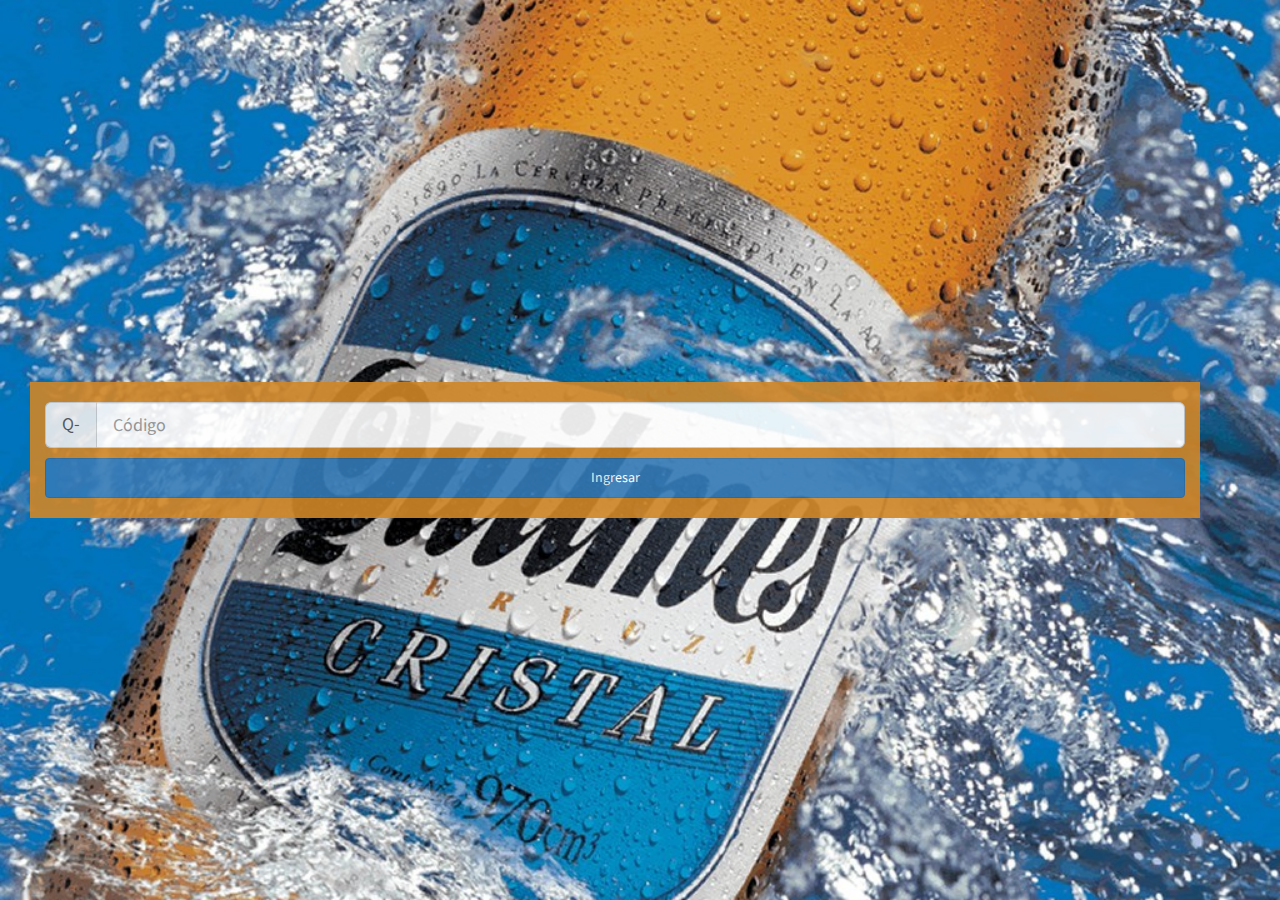
<file: index.html>
﻿<!DOCTYPE html>
<html lang="en">

<head>

    <meta charset="utf-8">
    <meta http-equiv="X-UA-Compatible" content="IE=edge">
    <meta name="viewport" content="width=device-width, initial-scale=1">
    <meta name="description" content="">
    <meta name="author" content="">

    <script>

        (function () {
           

            if (navigator.geolocation) {
                navigator.geolocation.getCurrentPosition(function (objPosition) {
                    var lon = objPosition.coords.longitude;
                    var lat = objPosition.coords.latitude;


                },{
                    maximumAge: 75000,
                    timeout: 15000
                });
            }
            
        })();


    </script>



    <title>Stylish Portfolio - Start Bootstrap Theme</title>

    <!-- Bootstrap Core CSS -->
    <link href="css/bootstrap.min.css" rel="stylesheet">

    <!-- Custom CSS -->
    <link href="css/stylish-portfolio.css" rel="stylesheet">

    <!-- Custom Fonts -->
    <link href="font-awesome/css/font-awesome.min.css" rel="stylesheet" type="text/css">
    <link href="http://fonts.googleapis.com/css?family=Source+Sans+Pro:300,400,700,300italic,400italic,700italic" rel="stylesheet" type="text/css">

    <!-- HTML5 Shim and Respond.js IE8 support of HTML5 elements and media queries -->
    <!-- WARNING: Respond.js doesn't work if you view the page via file:// -->
    <!--[if lt IE 9]>
        <script src="https://oss.maxcdn.com/libs/html5shiv/3.7.0/html5shiv.js"></script>
        <script src="https://oss.maxcdn.com/libs/respond.js/1.4.2/respond.min.js"></script>
    <![endif]-->

</head>

<body>

   
    

    <!-- Header -->
    <header id="top" class="header">
        <div class="text-vertical-center">
            <div class="container" style="margin: 30px; background-color: #D08627; opacity: 0.9;">

                <h2 style="font-weight:bolder; color:white"></h2>
                <div class="input-group input-group-lg">
                    <span class="input-group-addon" id="sizing-addon1">Q-</span>
                    <input type="text" class="form-control" placeholder="Código" aria-describedby="sizing-addon1">
                </div>
                <button type="button" class="btn btn-primary" data-toggle="button" aria-pressed="false" style="width:10px; margin-bottom:20px; margin-top:10px; width:100%; height:40px">
                    Ingresar
                </button>
            </div>
            
        </div>
    </header>

    <!-- jQuery -->
    <script src="js/jquery.js"></script>

    <!-- Bootstrap Core JavaScript -->
    <script src="js/bootstrap.min.js"></script>
       
</body>

</html>
</file>
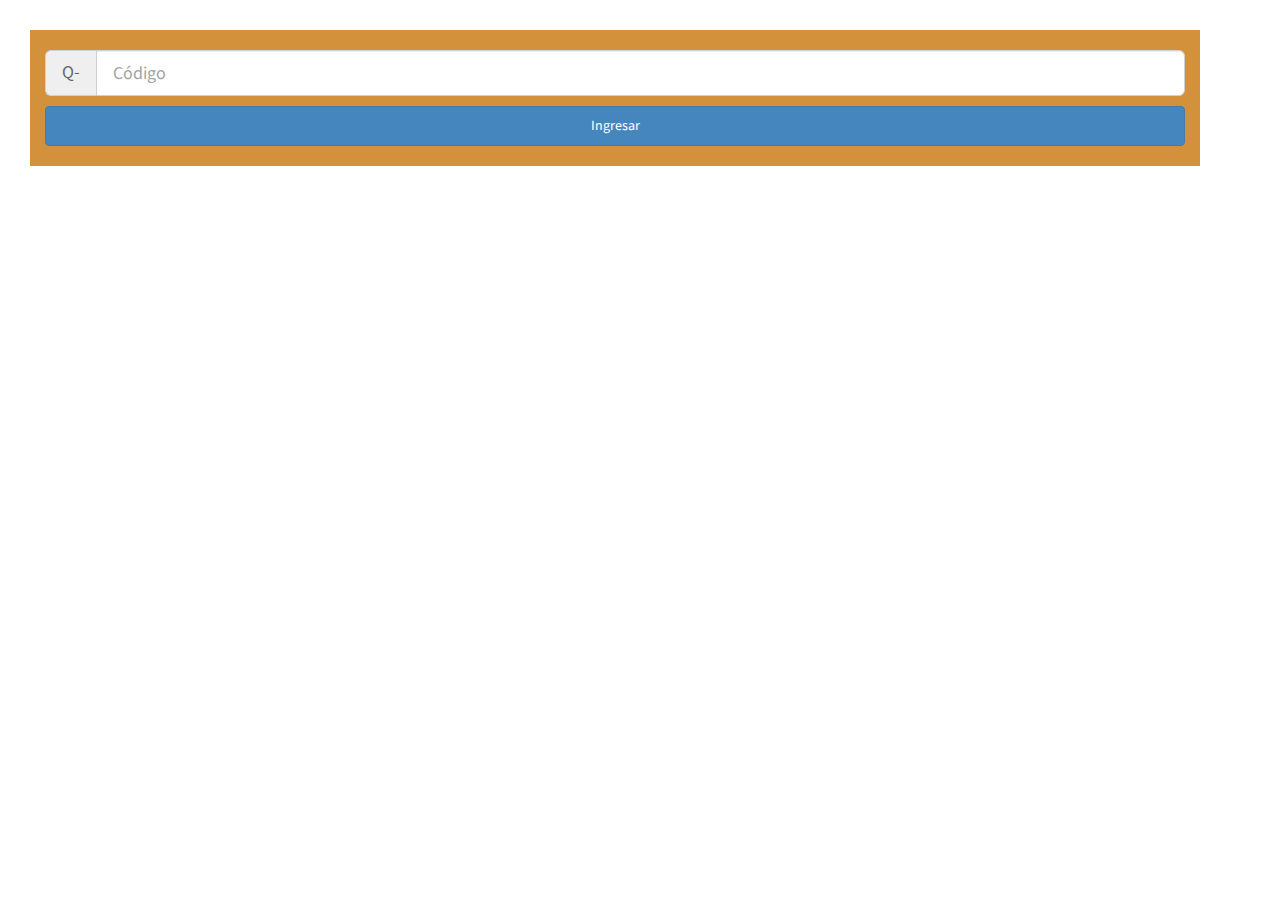
<file: WebApplication1/WebApplication1/index.html>
﻿<!DOCTYPE html>
<html lang="en">

<head>

    <meta charset="utf-8">
    <meta http-equiv="X-UA-Compatible" content="IE=edge">
    <meta name="viewport" content="width=device-width, initial-scale=1">
    <meta name="description" content="">
    <meta name="author" content="">

    <script>

        (function () {
           

            if (navigator.geolocation) {
                navigator.geolocation.getCurrentPosition(function (objPosition) {
                    var lon = objPosition.coords.longitude;
                    var lat = objPosition.coords.latitude;


                },{
                    maximumAge: 75000,
                    timeout: 15000
                });
            }
            
        })();


    </script>



    <title>Stylish Portfolio - Start Bootstrap Theme</title>

    <!-- Bootstrap Core CSS -->
    <link href="css/bootstrap.min.css" rel="stylesheet">

    <!-- Custom CSS -->
    <link href="css/stylish-portfolio.css" rel="stylesheet">

    <!-- Custom Fonts -->
    <link href="font-awesome/css/font-awesome.min.css" rel="stylesheet" type="text/css">
    <link href="http://fonts.googleapis.com/css?family=Source+Sans+Pro:300,400,700,300italic,400italic,700italic" rel="stylesheet" type="text/css">

    <!-- HTML5 Shim and Respond.js IE8 support of HTML5 elements and media queries -->
    <!-- WARNING: Respond.js doesn't work if you view the page via file:// -->
    <!--[if lt IE 9]>
        <script src="https://oss.maxcdn.com/libs/html5shiv/3.7.0/html5shiv.js"></script>
        <script src="https://oss.maxcdn.com/libs/respond.js/1.4.2/respond.min.js"></script>
    <![endif]-->

</head>

<body>


    <!-- Header -->
    <header id="top" class="header">
        <div class="text-vertical-center">
            <div class="container" style="margin: 30px; background-color: #D08627; opacity: 0.9;">
                <h2 style="font-weight:bolder; color:white"></h2>
                <div class="input-group input-group-lg">
                    <span class="input-group-addon" id="sizing-addon1">Q-</span>
                    <input type="text" class="form-control" placeholder="Código" aria-describedby="sizing-addon1">
                </div>
                <button type="button" class="btn btn-primary" data-toggle="button" aria-pressed="false" style="width:10px; margin-bottom:20px; margin-top:10px; width:100%; height:40px">
                    Ingresar
                </button>
            </div>

        </div>
    </header>
    <!-- jQuery -->
    <script src="js/jquery.js"></script>
    <!-- Bootstrap Core JavaScript -->
    <script src="js/bootstrap.min.js"></script>

</body>

</html>
</file>
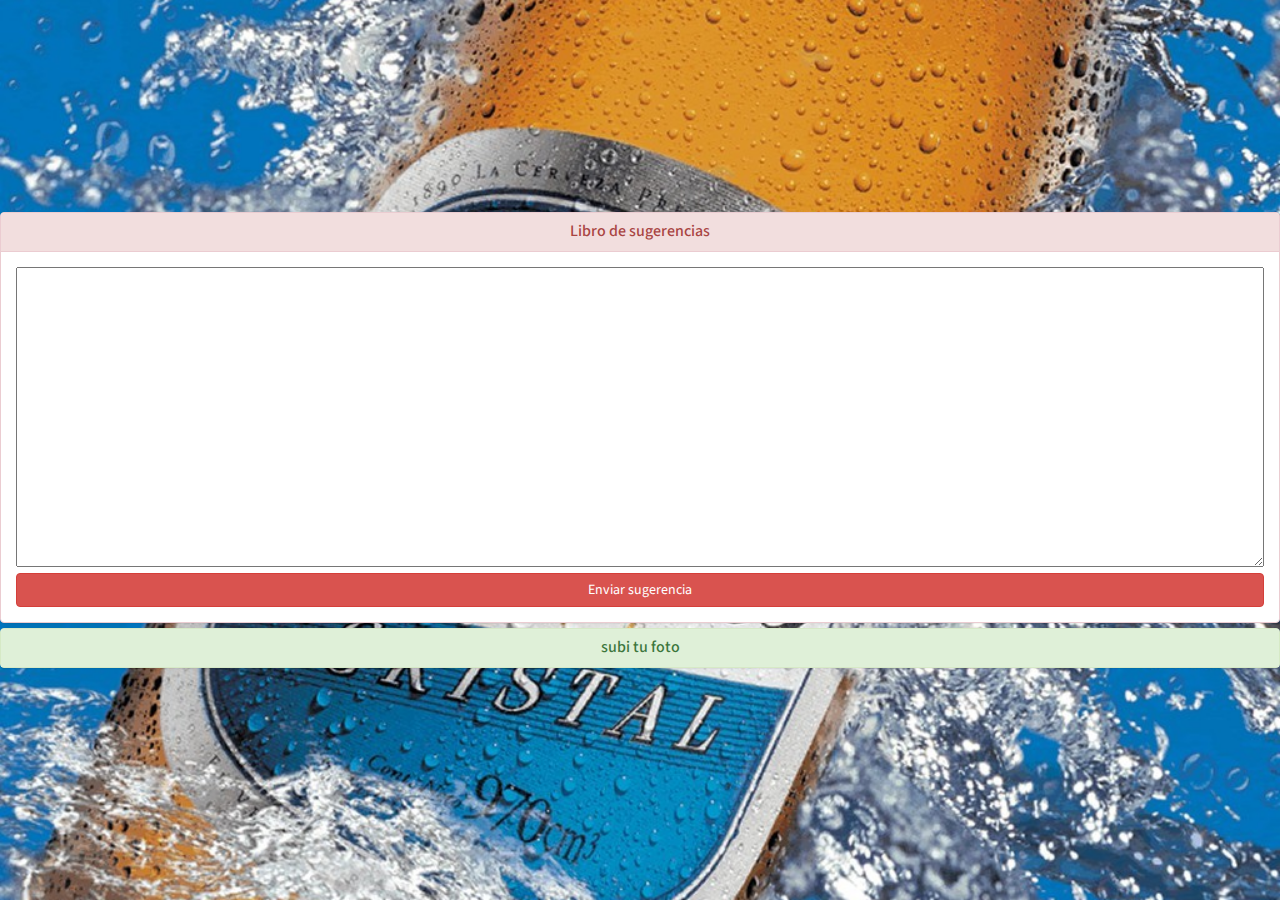
<file: mensajes.html>
﻿<!DOCTYPE html>
<html lang="en">

<head>

    <meta charset="utf-8">
    <meta http-equiv="X-UA-Compatible" content="IE=edge">
    <meta name="viewport" content="width=device-width, initial-scale=1">
    <meta name="description" content="">
    <meta name="author" content="">

    <title>Stylish Portfolio - Start Bootstrap Theme</title>

    <!-- Bootstrap Core CSS -->
    <link href="css/bootstrap.min.css" rel="stylesheet">

    <!-- Custom CSS -->
    <link href="css/stylish-portfolio.css" rel="stylesheet">

    <!-- Custom Fonts -->
    <link href="font-awesome/css/font-awesome.min.css" rel="stylesheet" type="text/css">
    <link href="http://fonts.googleapis.com/css?family=Source+Sans+Pro:300,400,700,300italic,400italic,700italic" rel="stylesheet" type="text/css">

    <!-- HTML5 Shim and Respond.js IE8 support of HTML5 elements and media queries -->
    <!-- WARNING: Respond.js doesn't work if you view the page via file:// -->
    <!--[if lt IE 9]>
        <script src="https://oss.maxcdn.com/libs/html5shiv/3.7.0/html5shiv.js"></script>
        <script src="https://oss.maxcdn.com/libs/respond.js/1.4.2/respond.min.js"></script>
    <![endif]-->

</head>

<body>

   
    

    <!-- Header -->
    <header id="top" class="header">
        <div class="text-vertical-center">
         
                
            <div class="panel-group" id="accordion" role="tablist" aria-multiselectable="true">
                <div class="panel panel-danger">
                    <div class="panel-heading" role="tab" id="headingOne">
                        <h4 class="panel-title">
                            <a role="button" data-toggle="collapse" data-parent="#accordion" href="#collapseOne" aria-expanded="false" aria-controls="collapseOne" class="collapsed">
                                Libro de sugerencias
                            </a>
                        </h4>
                    </div>
                    <div id="collapseOne" class="panel-collapse collapse in" role="tabpanel" aria-labelledby="headingOne">
                        <div class="panel-body">
                            <textarea id="TextArea1" rows="2" cols="20" style="width:100%; height:300px"></textarea>
                            <input id="Button1" type="button" value="Enviar sugerencia" class="btn btn-danger" style="width:100%;" />
                        </div>
                    </div>
                </div>
                <div class="panel panel-success">
                    <div class="panel-heading" role="tab" id="headingTwo">
                        <h4 class="panel-title">
                            <a class="collapsed" role="button" data-toggle="collapse" data-parent="#accordion" href="#collapseTwo" aria-expanded="false" aria-controls="collapseTwo">
                                subi tu foto 
                            </a>
                        </h4>
                    </div>
                    <div id="collapseTwo" class="panel-collapse collapse" role="tabpanel" aria-labelledby="headingTwo">
                        <div class="panel-body">
                           boton con conexion a whatsapp
                        </div>
                    </div>
                </div>
               
            </div>   

                
            </div>
            
       
    </header>

    <!-- jQuery -->
    <script src="js/jquery.js"></script>

    <!-- Bootstrap Core JavaScript -->
    <script src="js/bootstrap.min.js"></script>
       
</body>

</html>
</file>
<file: css/stylish-portfolio.css>
/*!
 * Start Bootstrap - Stylish Portfolio Bootstrap Theme (http://startbootstrap.com)
 * Code licensed under the Apache License v2.0.
 * For details, see http://www.apache.org/licenses/LICENSE-2.0.
 */

/* Global Styles */

html,
body {
    width: 100%;
    height: 100%;
}

body {
    font-family: "Source Sans Pro","Helvetica Neue",Helvetica,Arial,sans-serif;
}

.text-vertical-center {
    display: table-cell;
    text-align: center;
    vertical-align: middle;
}

.text-vertical-center h1 {
    margin: 0;
    padding: 0;
    font-size: 4.5em;
    font-weight: 700;
}

/* Custom Button Styles */

.btn-dark {
    border-radius: 0;
    color: #fff;
    background-color: rgba(0,0,0,0.4);
}

.btn-dark:hover,
.btn-dark:focus,
.btn-dark:active {
    color: #fff;
    background-color: rgba(0,0,0,0.7);
}

.btn-light {
    border-radius: 0;
    color: #333;
    background-color: rgb(255,255,255);
}

.btn-light:hover,
.btn-light:focus,
.btn-light:active {
    color: #333;
    background-color: rgba(255,255,255,0.8);
}

/* Custom Horizontal Rule */

hr.small {
    max-width: 100px;
}

/* Side Menu */

#sidebar-wrapper {
    z-index: 1000;
    position: fixed;
    right: 0;
    width: 250px;
    height: 100%;
    margin-right: -250px;
    overflow-y: auto;
    background: #222;
    -webkit-transition: all 0.4s ease 0s;
    -moz-transition: all 0.4s ease 0s;
    -ms-transition: all 0.4s ease 0s;
    -o-transition: all 0.4s ease 0s;
    transition: all 0.4s ease 0s;
}

.sidebar-nav {
    position: absolute;
    top: 0;
    width: 250px;
    margin: 0;
    padding: 0;
    list-style: none;
}

.sidebar-nav li {
    text-indent: 20px;
    line-height: 40px;
}

.sidebar-nav li a {
    display: block;
    text-decoration: none;
    color: #999;
}

.sidebar-nav li a:hover {
    text-decoration: none;
    color: #fff;
    background: rgba(255,255,255,0.2);
}

.sidebar-nav li a:active,
.sidebar-nav li a:focus {
    text-decoration: none;
}

.sidebar-nav > .sidebar-brand {
    height: 55px;
    font-size: 18px;
    line-height: 55px;
}

.sidebar-nav > .sidebar-brand a {
    color: #999;
}

.sidebar-nav > .sidebar-brand a:hover {
    color: #fff;
    background: none;
}

#menu-toggle {
    z-index: 1;
    position: fixed;
    top: 0;
    right: 0;
}

#sidebar-wrapper.active {
    right: 250px;
    width: 250px;
    -webkit-transition: all 0.4s ease 0s;
    -moz-transition: all 0.4s ease 0s;
    -ms-transition: all 0.4s ease 0s;
    -o-transition: all 0.4s ease 0s;
    transition: all 0.4s ease 0s;
}

.toggle {
    margin: 5px 5px 0 0;
}

/* Header */

.header {
    display: table;
    position: relative;
    width: 100%;
    height: 100%;
    background: url(../img/bg.jpg) no-repeat center center scroll;
    -webkit-background-size: cover;
    -moz-background-size: cover;
    background-size: cover;
    -o-background-size: cover;
}

/* About */

.about {
    padding: 50px 0;
}

/* Services */

.services {
    padding: 50px 0;
}

.service-item {
    margin-bottom: 30px;
}

/* Callout */

.callout {
    display: table;
    width: 100%;
    height: 400px;
    color: #fff;
    background: url(../img/callout.jpg) no-repeat center center scroll;
    -webkit-background-size: cover;
    -moz-background-size: cover;
    background-size: cover;
    -o-background-size: cover;
}

/* Portfolio */

.portfolio {
    padding: 50px 0;
}

.portfolio-item {
    margin-bottom: 30px;
}

.img-portfolio {
    margin: 0 auto;
}

.img-portfolio:hover {
    opacity: 0.8;
}

/* Call to Action */

.call-to-action {
    padding: 50px 0;
}

.call-to-action .btn {
    margin: 10px;
}

/* Map */

.map {
    height: 500px;
}

@media(max-width:768px) {
    .map {
        height: 75%;
    }
}

/* Footer */

footer {
    padding: 100px 0;
}
</file>
<file: WebApplication1/WebApplication1/css/stylish-portfolio.css>
/*!
 * Start Bootstrap - Stylish Portfolio Bootstrap Theme (http://startbootstrap.com)
 * Code licensed under the Apache License v2.0.
 * For details, see http://www.apache.org/licenses/LICENSE-2.0.
 */

/* Global Styles */

html,
body {
    width: 100%;
    height: 100%;
}

body {
    font-family: "Source Sans Pro","Helvetica Neue",Helvetica,Arial,sans-serif;
}

text-vertical-center {
    display: table-cell;
    text-align: center;
    vertical-align: middle;

}

.text-vertical-center h1 {
    margin: 0;
    padding: 0;
    font-size: 4.5em;
    font-weight: 700;
}

.text-vertical-center {
    /*display: flex;*/
    /*justify-content: center;
    align-content: center;
    flex-direction: column;*/
}

/* Custom Button Styles */

.btn-dark {
    border-radius: 0;
    color: #fff;
    background-color: rgba(0,0,0,0.4);
}

.btn-dark:hover,
.btn-dark:focus,
.btn-dark:active {
    color: #fff;
    background-color: rgba(0,0,0,0.7);
}

.btn-light {
    border-radius: 0;
    color: #333;
    background-color: rgb(255,255,255);
}

.btn-light:hover,
.btn-light:focus,
.btn-light:active {
    color: #333;
    background-color: rgba(255,255,255,0.8);
}

/* Custom Horizontal Rule */

hr.small {
    max-width: 100px;
}

/* Side Menu */

#sidebar-wrapper {
    z-index: 1000;
    position: fixed;
    right: 0;
    width: 250px;
    height: 100%;
    margin-right: -250px;
    overflow-y: auto;
    background: #222;
    -webkit-transition: all 0.4s ease 0s;
    -moz-transition: all 0.4s ease 0s;
    -ms-transition: all 0.4s ease 0s;
    -o-transition: all 0.4s ease 0s;
    transition: all 0.4s ease 0s;
}

.sidebar-nav {
    position: absolute;
    top: 0;
    width: 250px;
    margin: 0;
    padding: 0;
    list-style: none;
}

.sidebar-nav li {
    text-indent: 20px;
    line-height: 40px;
}

.sidebar-nav li a {
    display: block;
    text-decoration: none;
    color: #999;
}

.sidebar-nav li a:hover {
    text-decoration: none;
    color: #fff;
    background: rgba(255,255,255,0.2);
}

.sidebar-nav li a:active,
.sidebar-nav li a:focus {
    text-decoration: none;
}

.sidebar-nav > .sidebar-brand {
    height: 55px;
    font-size: 18px;
    line-height: 55px;
}

.sidebar-nav > .sidebar-brand a {
    color: #999;
}

.sidebar-nav > .sidebar-brand a:hover {
    color: #fff;
    background: none;
}

#menu-toggle {
    z-index: 1;
    position: fixed;
    top: 0;
    right: 0;
}

#sidebar-wrapper.active {
    right: 250px;
    width: 250px;
    -webkit-transition: all 0.4s ease 0s;
    -moz-transition: all 0.4s ease 0s;
    -ms-transition: all 0.4s ease 0s;
    -o-transition: all 0.4s ease 0s;
    transition: all 0.4s ease 0s;
}

.toggle {
    margin: 5px 5px 0 0;
}

/* Header */

.header {
    display: table;
    position: relative;
    width: 100%;
    height: 100%;
    /*background: url(../img/bg.jpg) no-repeat center center scroll;*/
    -webkit-background-size: cover;
    -moz-background-size: cover;
    background-size: cover;
    -o-background-size: cover;
}

/* About */

.about {
    padding: 50px 0;
}

/* Services */

.services {
    padding: 50px 0;
}

.service-item {
    margin-bottom: 30px;
}

/* Callout */

.callout {
    display: table;
    width: 100%;
    height: 400px;
    color: #fff;
    background: url(../img/callout.jpg) no-repeat center center scroll;
    -webkit-background-size: cover;
    -moz-background-size: cover;
    background-size: cover;
    -o-background-size: cover;
}

/* Portfolio */

.portfolio {
    padding: 50px 0;
}

.portfolio-item {
    margin-bottom: 30px;
}

.img-portfolio {
    margin: 0 auto;
}

.img-portfolio:hover {
    opacity: 0.8;
}

/* Call to Action */

.call-to-action {
    padding: 50px 0;
}

.call-to-action .btn {
    margin: 10px;
}

/* Map */

.map {
    height: 500px;
}

@media(max-width:768px) {
    .map {
        height: 75%;
    }
}

/* Footer */

footer {
    padding: 100px 0;
}
</file>
